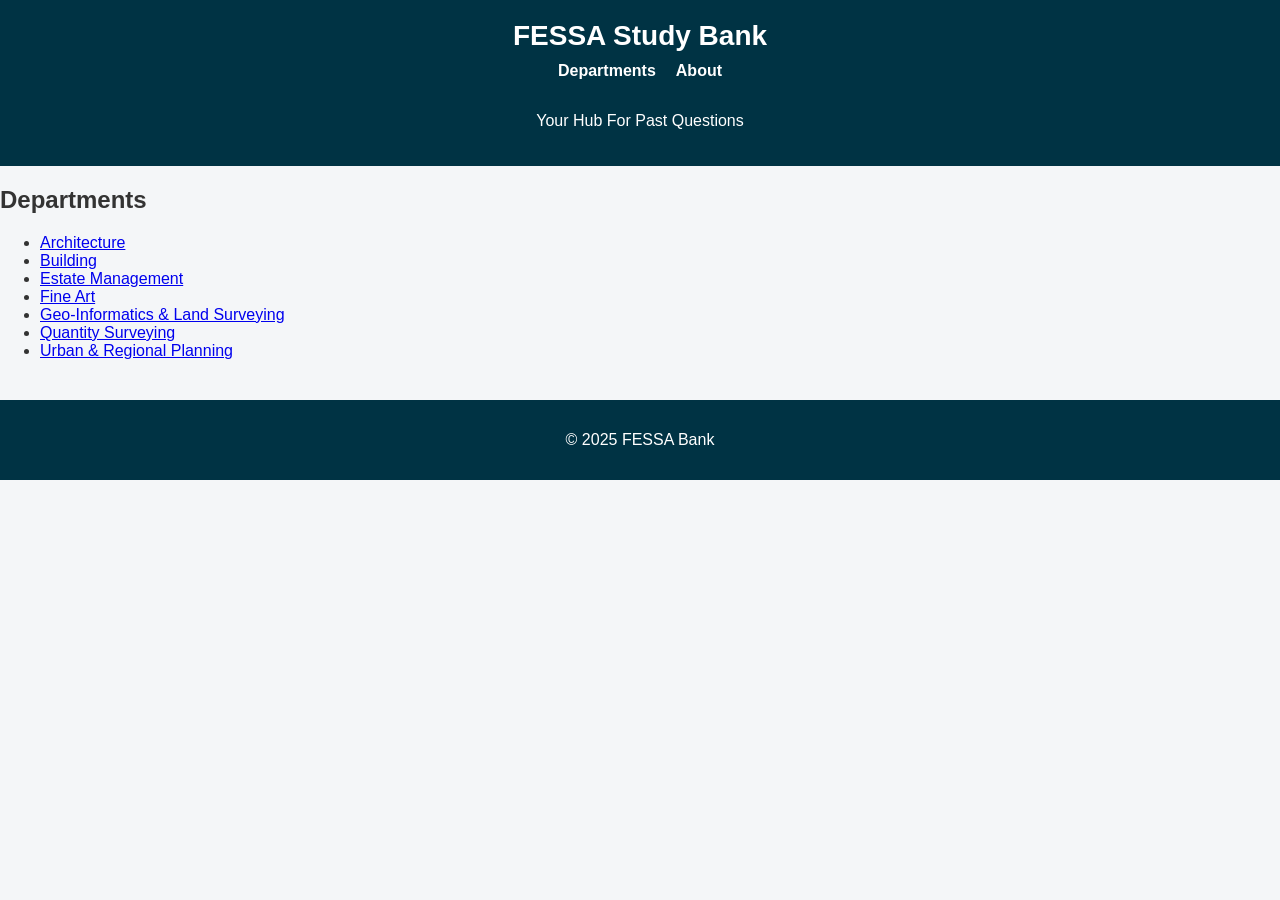
<file: index.html>
<!DOCTYPE html>
<html lang="en">
<head>
  <meta charset="UTF-8">
  <meta name="viewport" content="width=device-width, initial-scale=1">
  <title>FESSA Bank - Faculty of Environmental Studies</title>
  <link rel="stylesheet" href="style.css" />
</head>
<body>

  <header>
    <nav class="navbar">
      <h1>FESSA Study Bank</h1>
      <div class="menu-toggle" onclick="toggleMenu()">☰</div>
      <ul class="nav-links" id="navMenu">
        <li><a href="#departments">Departments</a></li>
        <li><a href="#">About</a></li>
      </ul>
    </nav>
    <p>Your Hub For Past Questions </p>
  </header>

  <section class="departments" id="departments">
    <h2>Departments</h2>
    <ul>
      <li><a href="arch.html">Architecture</a></li>
      <li><a href="building.html">Building</a></li>
      <li><a href="estate.html">Estate Management</a></li>
      <li><a href="fineart.html">Fine Art</a></li>
      <li><a href="gls.html">Geo-Informatics & Land Surveying</a></li>
      <li><a href="qs.html">Quantity Surveying</a></li>
      <li><a href="urp.html">Urban & Regional Planning</a></li>
    </ul>
  </section>

  <footer>
    <p>&copy; 2025 FESSA Bank</p>
  </footer>

  <script>
    function toggleMenu() {
      const menu = document.getElementById('navMenu');
      menu.classList.toggle('show');
    }
  </script>

</body>
</html>
</file>
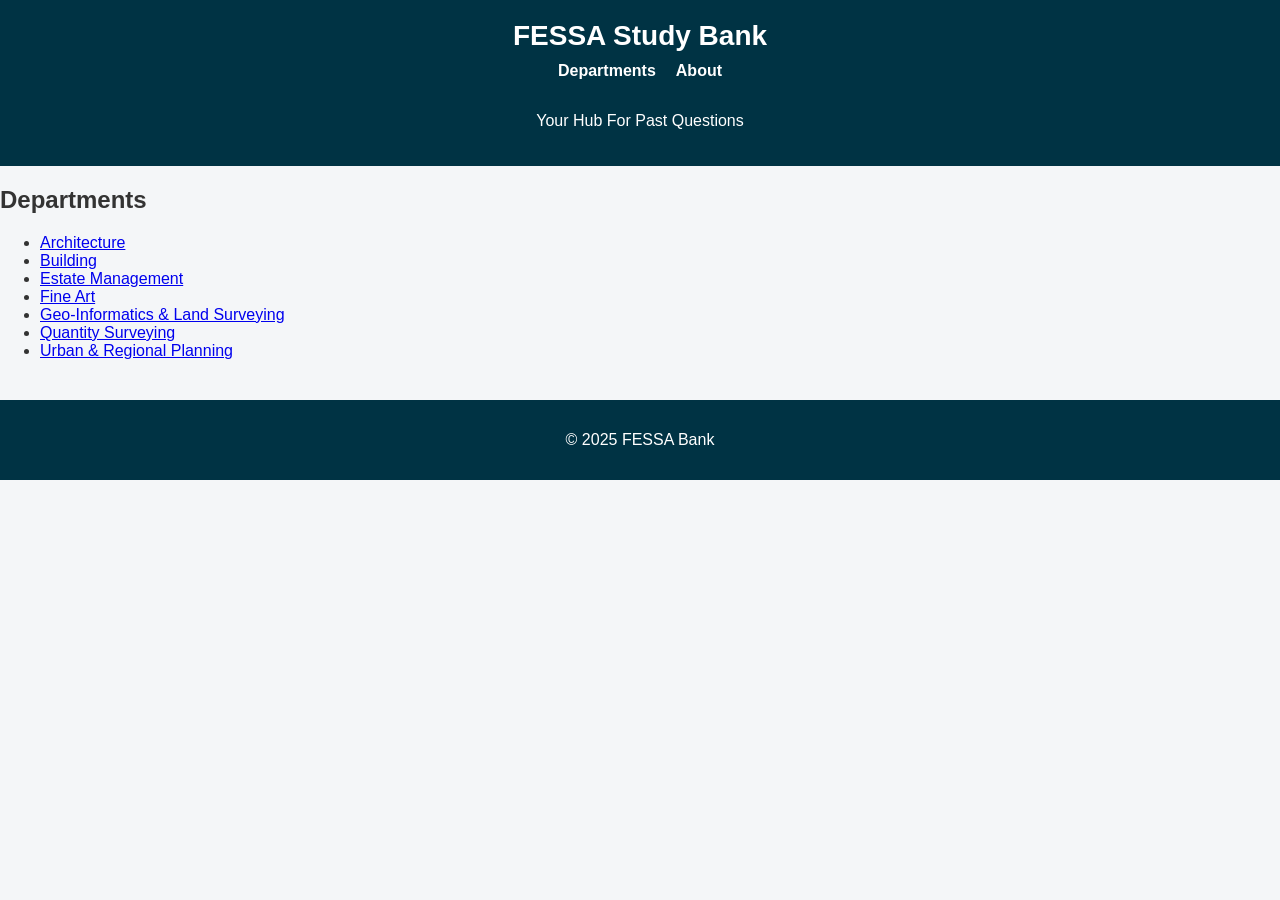
<file: indexl.html>
<!DOCTYPE html>
<html lang="en">
<head>
  <meta charset="UTF-8">
  <meta name="viewport" content="width=device-width, initial-scale=1">
  <title>FESSA Bank - Faculty of Environmental Studies</title>
  <link rel="stylesheet" href="style.css" />
</head>
<body>

  <header>
    <nav class="navbar">
      <h1>FESSA Study Bank</h1>
      <div class="menu-toggle" onclick="toggleMenu()">☰</div>
      <ul class="nav-links" id="navMenu">
        <li><a href="#departments">Departments</a></li>
        <li><a href="#">About</a></li>
      </ul>
    </nav>
    <p>Your Hub For Past Questions </p>
  </header>

  <section class="departments" id="departments">
    <h2>Departments</h2>
    <ul>
      <li><a href="arch.html">Architecture</a></li>
      <li><a href="building.html">Building</a></li>
      <li><a href="estate.html">Estate Management</a></li>
      <li><a href="fineart.html">Fine Art</a></li>
      <li><a href="gls.html">Geo-Informatics & Land Surveying</a></li>
      <li><a href="qs.html">Quantity Surveying</a></li>
      <li><a href="urp.html">Urban & Regional Planning</a></li>
    </ul>
  </section>

  <footer>
    <p>&copy; 2025 FESSA Bank</p>
  </footer>

  <script>
    function toggleMenu() {
      const menu = document.getElementById('navMenu');
      menu.classList.toggle('show');
    }
  </script>

</body>
</html>
</file>
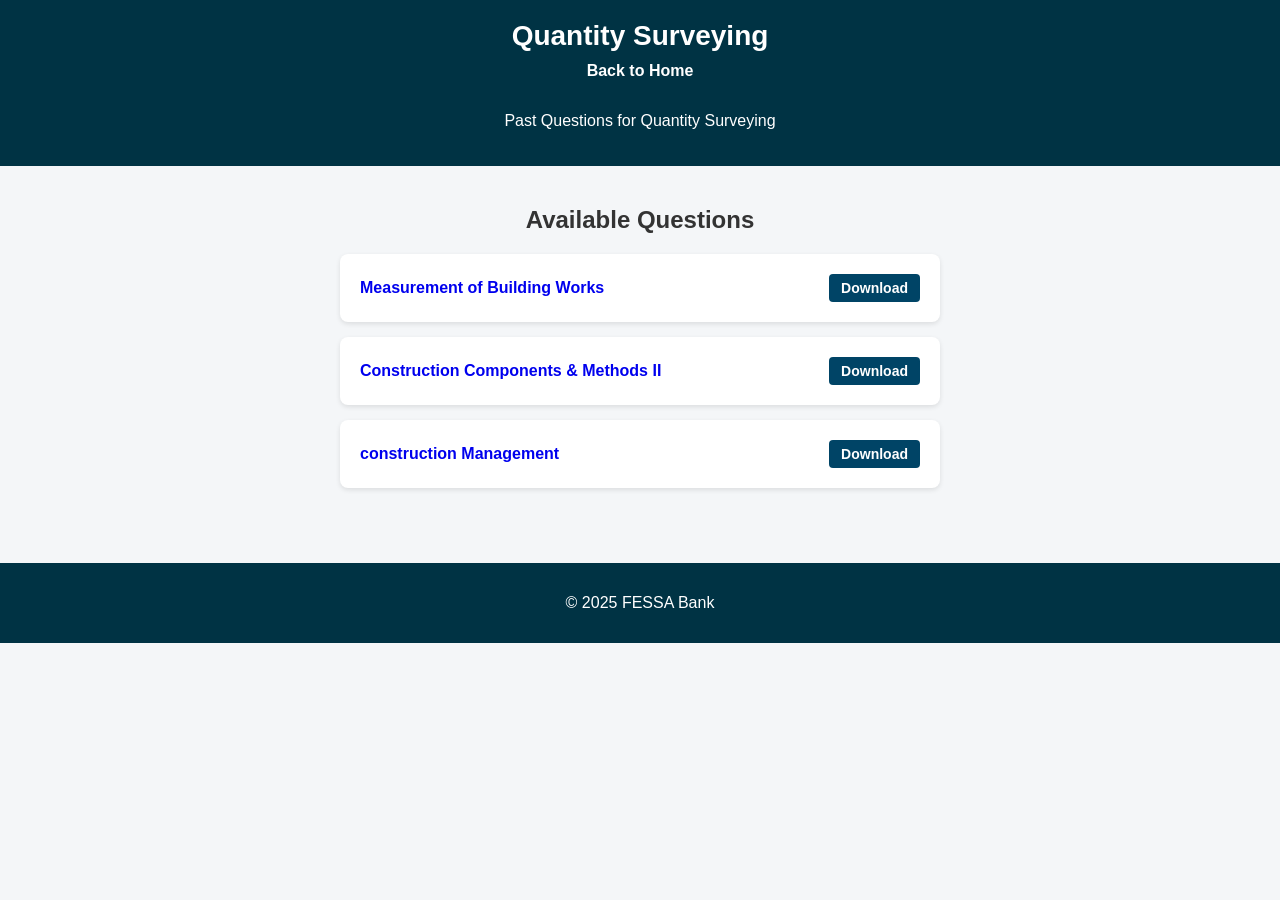
<file: qs.html>
<!DOCTYPE html>
<html lang="en">
<head>
  <meta charset="UTF-8">
  <meta name="viewport" content="width=device-width, initial-scale=1">
  <title>Quantity Surveying - FESSA Bank</title>
  <link rel="stylesheet" href="style.css">
</head>
<body>

  <header>
    <nav class="navbar">
      <h1>Quantity Surveying</h1>
      <ul class="nav-links">
        <li><a href="index.html">Back to Home</a></li>
      </ul>
    </nav>
    <p>Past Questions for Quantity Surveying</p>
  </header>

  <section class="categories">
    <h2>Available Questions</h2>
    <ul>
      <li>
        <div class="item">
          <a href="questions/QUS321-2025.pdf" target="_blank">Measurement of Building Works</a>
          <a href="questions/QUS321-2025.pdf" download class="download-btn">Download</a>
        </div>
      </li>
      <li>
        <div class="item">
          <a href="questions/QUS324-2025.pdf" target="_blank">Construction Components & Methods II</a>
          <a href="questions/QUS324-2025.pdf" download class="download-btn">Download</a>
        </div>
      </li>
      <li>
        <div class="item">
          <a href="questions/QUS323-2025.pdf" target="_blank">construction Management</a>
          <a href="questions/QUS323-2025.pdf" download class="download-btn">Download</a>
        </div>
      </li>
    </ul>
  </section>

  <footer>
    <p>&copy; 2025 FESSA Bank</p>
  </footer>

</body>
</html>
</file>
<file: style.css>
body {
  font-family: Arial, sans-serif;
  margin: 0;
  background: #f4f6f8;
  color: #333;
}

header {
  background-color: #003344;
  color: white;
  padding: 20px 10px;
  text-align: center;
}

.navbar {
  display: flex;
  flex-direction: column;
  align-items: center;
}

.navbar h1 {
  margin: 0;
  font-size: 28px;
}

.nav-links {
  list-style: none;
  display: flex;
  gap: 20px;
  margin-top: 10px;
  padding: 0;
}

.nav-links li a {
  color: #fff;
  text-decoration: none;
  font-weight: bold;
}

.menu-toggle {
  display: none;
  font-size: 24px;
  cursor: pointer;
  color: white;
  margin-top: 10px;
}

@media (max-width: 768px) {
  .nav-links {
    display: none;
    flex-direction: column;
    background: #002233;
    padding: 10px;
  }

  .nav-links.show {
    display: flex;
  }

  .menu-toggle {
    display: block;
  }
}

.search-box {
  text-align: center;
  padding: 20px;
}

.search-box input {
  padding: 10px;
  width: 80%;
  max-width: 400px;
  border: 1px solid #ccc;
  border-radius: 5px;
}

.categories {
  padding: 20px;
}

.categories h2 {
  text-align: center;
  margin-bottom: 20px;
}

.categories ul {
  list-style: none;
  padding: 0;
  max-width: 600px;
  margin: auto;
}

.item {
  background: #fff;
  padding: 15px;
  margin-bottom: 15px;
  border-radius: 8px;
  box-shadow: 0 2px 5px rgba(0,0,0,0.1);
  display: flex;
  justify-content: space-between;
  flex-wrap: wrap;
  align-items: center;
}

.item a {
  text-decoration: none;
  font-weight: bold;
  margin: 5px;
}

.download-btn {
  background: #004466;
  color: white;
  padding: 6px 12px;
  border-radius: 4px;
  font-size: 14px;
}

.download-btn:hover {
  background: #006699;
}

footer {
  background: #003344;
  color: white;
  text-align: center;
  padding: 15px;
  margin-top: 40px;
}
</file>
